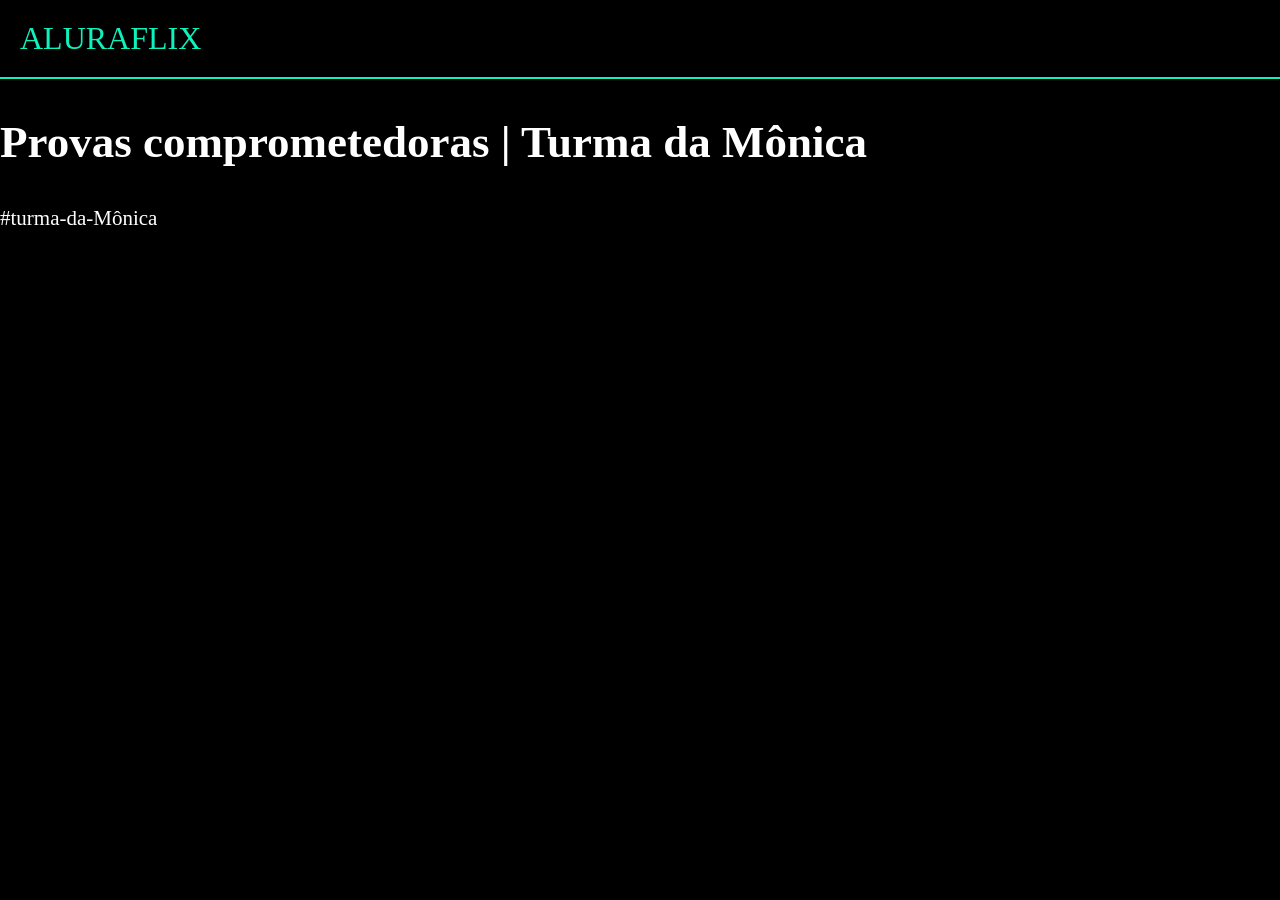
<file: rr.html>
<html lang="pt-br">

<head>
    <link rel="stylesheet" href="styles.css" />
    <title>ALURAFLIX</title>
</head>

<body>

    <header>ALURAFLIX</header>
    <section>
        <div class="chamada-texto">
            <h1>Provas comprometedoras | Turma da Mônica</h1>
            <p>#turma-da-Mônica</p>
        </div>

        <div>
            <iframe width="560" height="315" src="https://www.youtube.com/embed/VQcu-97EsPQ?si=VeXOy-_457yUjRxV"
                title="YouTube video player" frameborder="0"
                allow="accelerometer; autoplay; clipboard-write; encrypted-media; gyroscope; picture-in-picture; web-share"
                referrerpolicy="strict-origin-when-cross-origin" allowfullscreen></iframe>
        </div>
    </section>
</body>

</html>
</file>
<file: styles.css>
body{
    color: white;
    background: black;
    margin: 0px;
    font-family: "Zilla Slab", serif;
    margin-bottom: 100px;
}
header {
    border-bottom: solid 2px rgb(14 243 190);
    padding: 20px;
    font-size: 32px;
    color: rgb(14 243 190);
}
.chamada{
    background: rgb(15 255 102);
    padding-bottom: 80px;
    padding-top: 80px;
    display: flex;
    justify-content: center;
}
.chamada-texto {
    margin-right: 5%;
}

h1 {
    font-size: 45px;
}
p {
    font-size: 21px;
}

.caregoria-videos {
    display: flex;
    overflow-x: auto;
    gap: 20px;
}

.categoria {
    padding-left: 20px;
    padding-right: 20px;
    margin-top: 50px;
}

.categoria-videos img {
    opacity: 0.5;
    height: 170px;
}

.categoria-videos img:hover {
    opacity: 1.0;
    border: 3px solid green; 
}

.categoria h2 {
  color: rgb(14 243 190);
}
</file>
